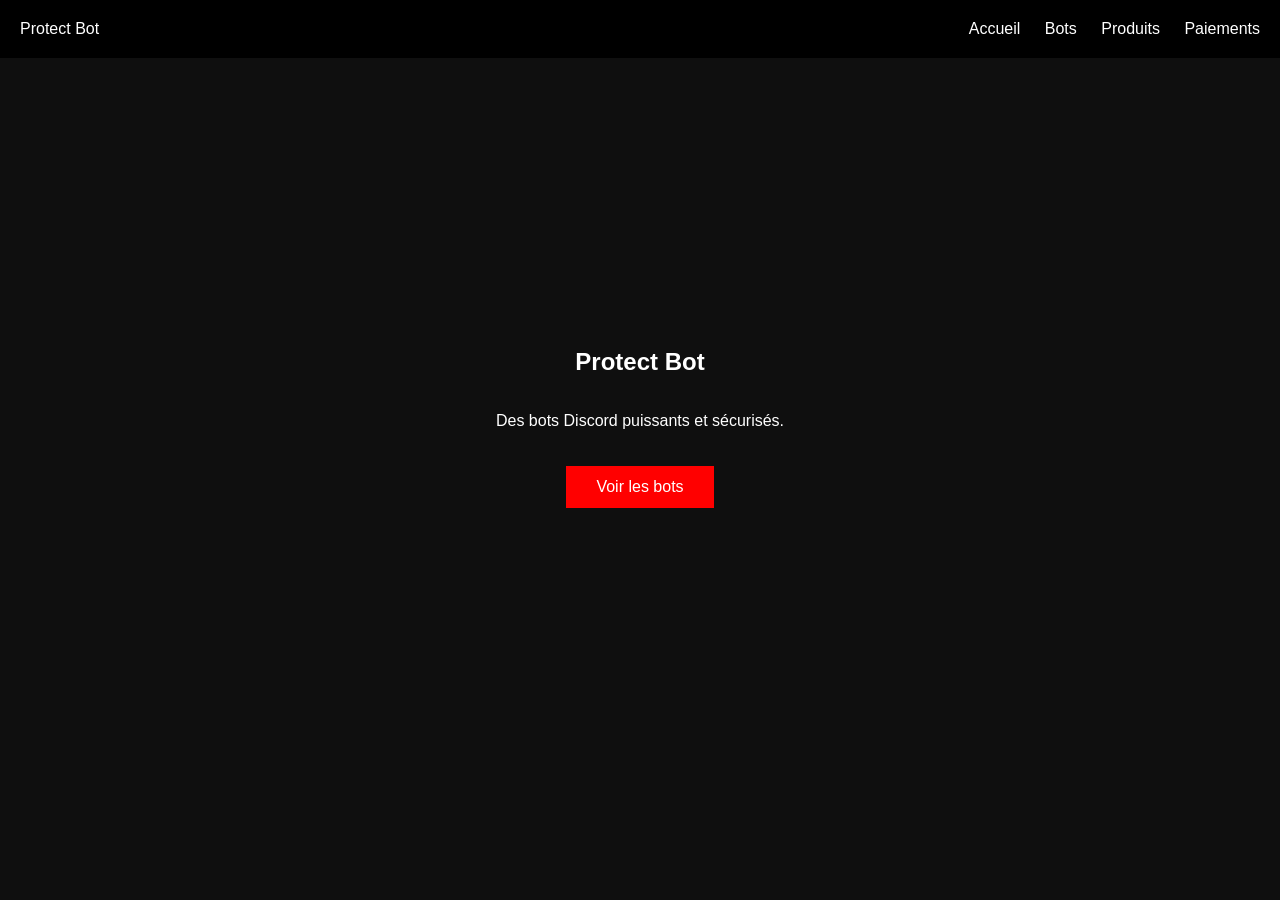
<file: index.html>
<!DOCTYPE html>
<html lang="fr">
<head>
<meta charset="UTF-8">
<meta name="viewport" content="width=device-width, initial-scale=1.0">
<title>Protect Bot - Accueil</title>
<link rel="stylesheet" href="style.css">
</head>
<body>

<header class="navbar">
<div class="logo">Protect Bot</div>
<nav>
<a href="index.html">Accueil</a>
<a href="bots.html">Bots</a>
<a href="products.html">Produits</a>
<a href="payments.html">Paiements</a>
</nav>
</header>

<section class="hero">
<h1>Protect Bot</h1>
<p>Des bots Discord puissants et sécurisés.</p>
<a class="btn" href="bots.html">Voir les bots</a>
</section>

</body>
</html>
</file>
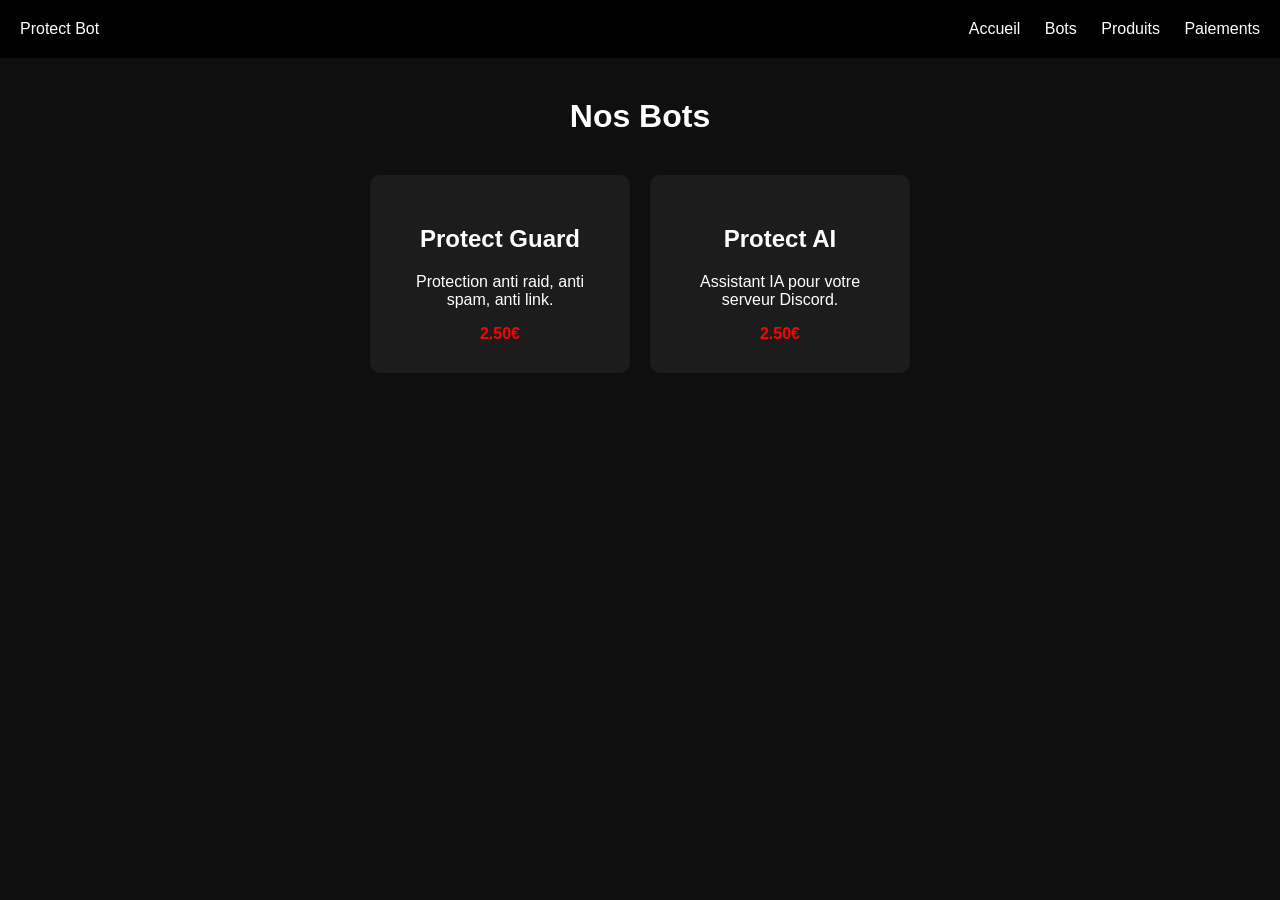
<file: bots.html>
<!DOCTYPE html>
<html lang="fr">
<head>
<meta charset="UTF-8">
<meta name="viewport" content="width=device-width, initial-scale=1.0">
<title>Protect Bot - Bots</title>
<link rel="stylesheet" href="style.css">
</head>
<body>

<header class="navbar">
<div class="logo">Protect Bot</div>
<nav>
<a href="index.html">Accueil</a>
<a href="bots.html">Bots</a>
<a href="products.html">Produits</a>
<a href="payments.html">Paiements</a>
</nav>
</header>

<h1 class="title">Nos Bots</h1>

<div class="cards">

<div class="card">
<h2>Protect Guard</h2>
<p>Protection anti raid, anti spam, anti link.</p>
<span class="price">2.50€</span>
</div>

<div class="card">
<h2>Protect AI</h2>
<p>Assistant IA pour votre serveur Discord.</p>
<span class="price">2.50€</span>
</div>

</div>

</body>
</html>
</file>
<file: style.css>
body{
font-family: Arial;
margin:0;
background:#0f0f0f;
color:white;
}

.navbar{
display:flex;
justify-content:space-between;
padding:20px;
background:black;
}

.navbar a{
color:white;
margin-left:20px;
text-decoration:none;
}

.hero{
height:80vh;
display:flex;
flex-direction:column;
justify-content:center;
align-items:center;
text-align:center;
}

.btn{
padding:12px 30px;
background:red;
color:white;
text-decoration:none;
margin-top:20px;
}

.cards{
display:flex;
gap:20px;
justify-content:center;
margin-top:40px;
}

.card{
background:#1c1c1c;
padding:30px;
border-radius:10px;
width:200px;
text-align:center;
}

.price{
color:red;
font-weight:bold;
}

.title{
text-align:center;
margin-top:40px;
}

.center{
text-align:center;
}
</file>
